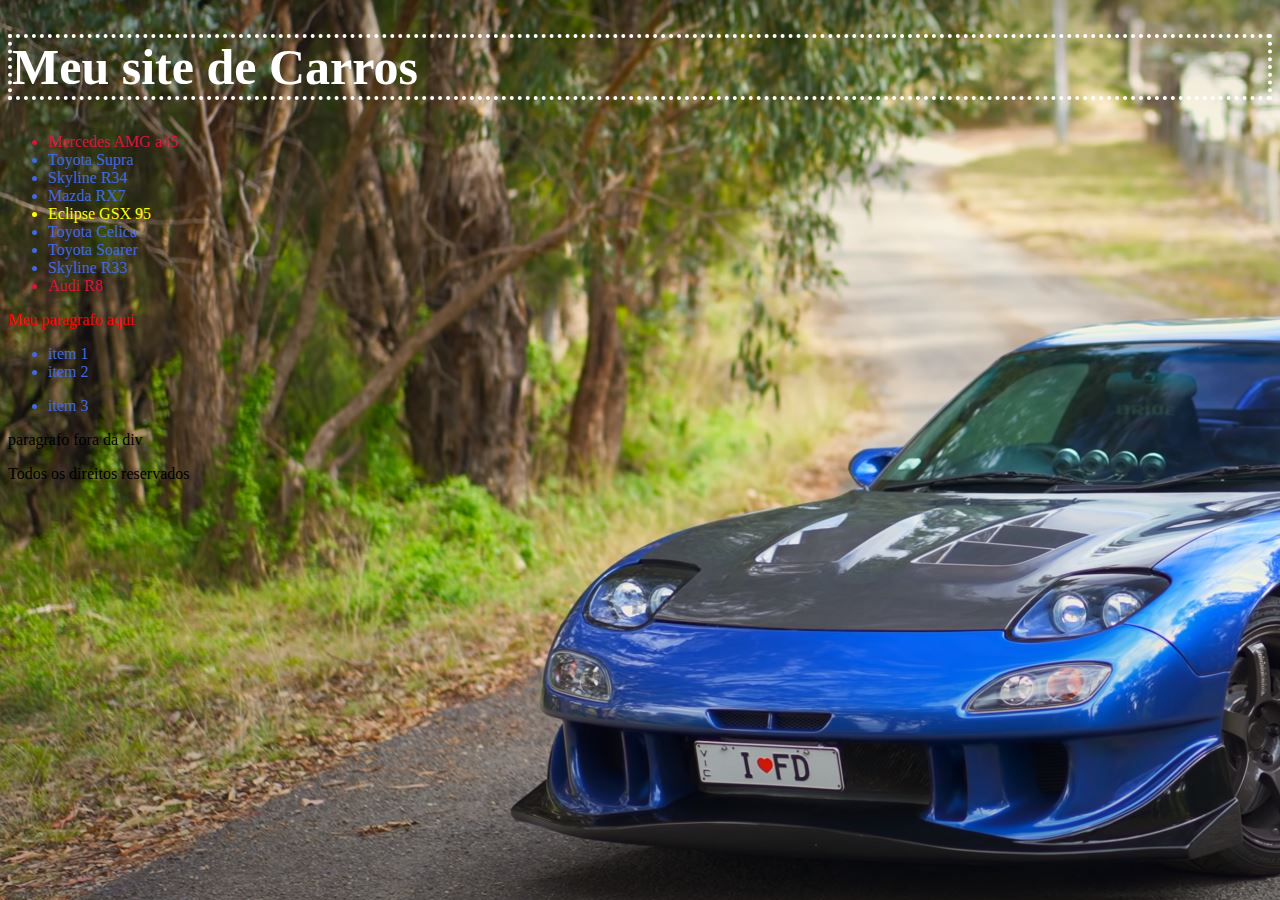
<file: index.html>
<!DOCTYPE html>
<html lang="en">
<head>
    <meta charset="UTF-8">
    <meta http-equiv="X-UA-Compatible" content="IE=edge">
    <meta name="viewport" content="width=device-width, initial-scale=1.0">
    <title>Document</title>
    <link rel="stylesheet" href="style.css">
</head>
<body>
    
    <header>
        <h1>Meu site de Carros</h1>
    </header>
    
    <section id="bloco">
        <ul>
            <li class="carro1">Mercedes AMG a45</li>
            <li>Toyota Supra</li>
            <li>Skyline R34</li>
            <li>Mazda RX7</li>
            <li class="carro2">Eclipse GSX 95</li>
            <li>Toyota Celica</li>
            <li>Toyota Soarer</li>
            <li>Skyline R33</li>
            <li class="carro1">Audi R8</li>
        </ul>
    </section>

    <div id="exemplo">
        <p>Meu paragrafo aqui</p>

        <ul>
            <li>item 1</li>
            <li>item 2</li>
        </ul>
        <ul>
            <li>item 3</li>
        </ul>
    </div>
    <p>paragrafo fora da div</p>
    

    <footer>
        Todos os direitos reservados
    </footer>



</body>
</html>
</file>
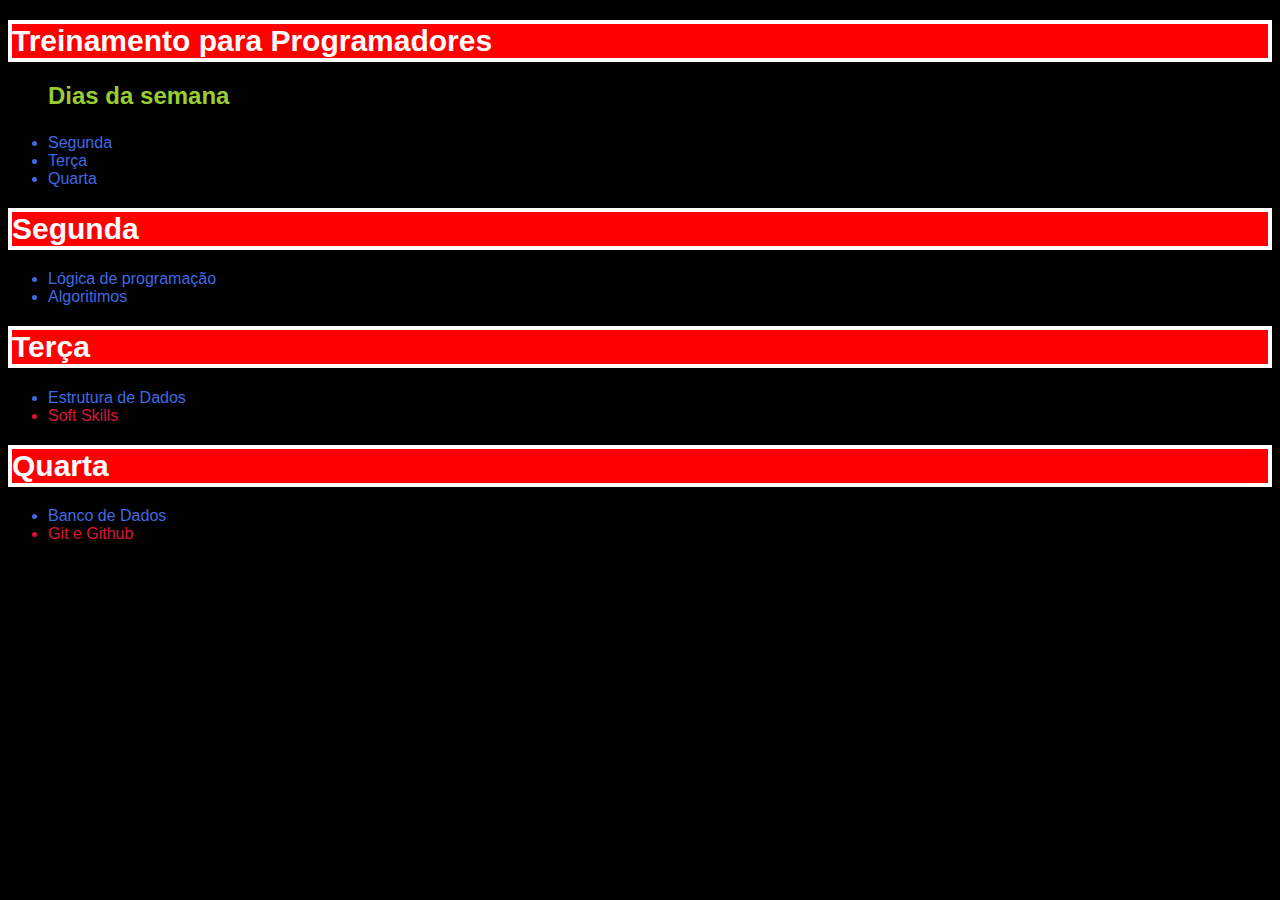
<file: EX1.html>
<!DOCTYPE html>
<html lang="en">
<head>
    <meta charset="UTF-8">
    <meta http-equiv="X-UA-Compatible" content="IE=edge">
    <meta name="viewport" content="width=device-width, initial-scale=1.0">
    <link rel="stylesheet" href="EX1.css">
    <title>Document</title>
</head>
<body>
    <header>
        <h1>Treinamento para Programadores</h1>
    </header>
    <section>
        <ul>
            <p><h2 class="cor2">Dias da semana</p></h2>
            <li>Segunda</li>
            <li>Terça</li>
            <li>Quarta</li>
        </ul>

        <p><h1>Segunda</h1></p>
        <ul>
            <li>Lógica de programação</li>
            <li>Algoritimos</li>
        </ul>
        
        <p><h1>Terça</h1></p>
        <ul>
            <li>Estrutura de Dados</li>
            <li class="cor1">Soft Skills</li>
        </ul>

        <p><h1>Quarta</h1></p>
        <ul>
            <li>Banco de Dados</li>
            <li class="cor1">Git e Github</li>
        </ul>
    </section>
    <footer>
        Todos os direitos reservados
    </footer>

</body>
</html>
</file>
<file: style.css>
body{
    background-image: url('images/mazdaRX7.jpg');
}
ul{
    color: royalblue;
}
h1{
    color: white;
    font-size: 50px;
    border-style: dotted;
    border-color: white;
    border-width: 4px; 
}
.carro1{
    color: crimson;
}
.carro2{
    color: yellow;
}
#exemplo p{
    color: red;
}
/*#bloco{background-color: darkgreen}*/
</file>
<file: EX1.css>
body{
    background-color: rgb(0, 0, 0);
    font-family: Arial;
}
ul{
    color: royalblue;
}
h1{
    color: white;
    font-size: 30px;
    border-style: solid;
    background-color: red;
    border-color: white;
    border-width: 4px; 
}
.cor1{
    color: crimson;
}
.cor2{
    color: yellowgreen;
}
</file>
